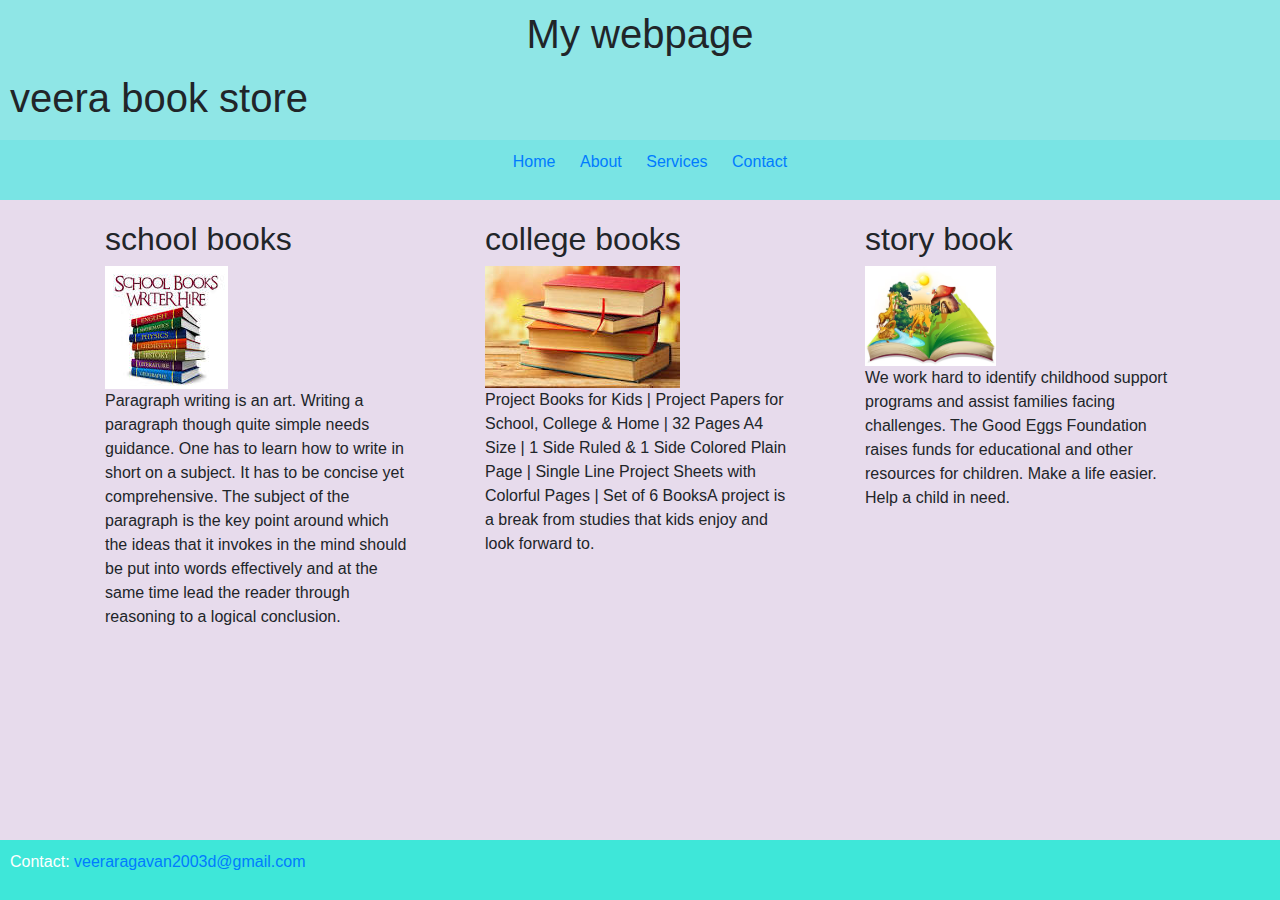
<file: index.html>
<!DOCTYPE html>
<html lang="en">
<head>
    <meta charset="UTF-8">
    <meta name="viewport" content="width=device-width, initial-scale=1.0">
    <link rel="stylesheet" href="https://stackpath.bootstrapcdn.com/bootstrap/4.5.2/css/bootstrap.min.css">
    <title>Three-Column Layout</title>
    <style>
        body {
            background-color: #e7dbec;
        }
        .header {
            background-color: #8fe6e6;
            color: rgb(221, 48, 17)#fcdf80;
            padding: 10px;
        }
        nav {
            background-color: #79e4e4;
            color: #fff;
            text-align: center;
            padding: 10px;
        }
        nav ul {
            list-style-type: none;
        }
        nav ul li {
            display: inline;
            margin-right: 20px;
        }
        .footer {
            background-color: #3ee7d9;
            color: #fff;
            padding: 10px;
            position: absolute;
            bottom: 0;
            width: 100%;
        }
        .content {
            padding: 20px;
        }
    </style>
</head>
<body>
    <div class="header">
       <center><h1>My webpage</h1></p></center> 
      <h1>veera book store</h1>
    </div>
    <nav>
        <header></header>
        <ul>
            <li><a href="#">Home</a></li>
            <li><a href="/about.html">About</a> </li>
            <li><a href="/service.html">Services</a></li>
            <li><a href="/contect.html">Contact</a></li>
        </ul>
    </nav>
    <div class="container">

        <div class="row">
            <div class="col-md-4">
                <div class="content">
                    <h2>school books</h2>
                    <img src="./scl book.jpg" alt="">
                    <p>Paragraph writing is an art. Writing a paragraph though quite simple needs guidance. One has to learn how to write in short on a subject. It has to be concise yet comprehensive. The subject of the paragraph is the key point around which the ideas that it invokes in the mind should be put into words effectively and at the same time lead the reader through reasoning to a logical conclusion.</p>
                    
                </div>
            </div>
            <div class="col-md-4">
                <div class="content">
                    <h2>college books</h2>
                    <img src="./clg book.jpg" alt="">
                    <p>Project Books for Kids | Project Papers for School, College & Home | 32 Pages A4 Size | 1 Side Ruled & 1 Side Colored Plain Page | Single Line Project Sheets with Colorful Pages | Set of 6 BooksA project is a break from studies that kids enjoy and look forward to.</p>
                </div>
            </div>
            <div class="col-md-4">
                <div class="content">
                    <h2>story book</h2>
                    <img src="./story book.avif " height="100" alt="">
                    <p>We work hard to identify childhood support programs and assist families facing challenges. The Good Eggs Foundation raises funds for educational and other resources for children. Make a life easier. Help a child in need. </p>
                </div>
            </div>
        </div>
    </div>
    <div class="footer">

            <p>Contact: <a href="veeraragavan2003d@gmail.com">veeraragavan2003d@gmail.com</a></p>
        </center> 
    </div>
</body>
</html>
</file>
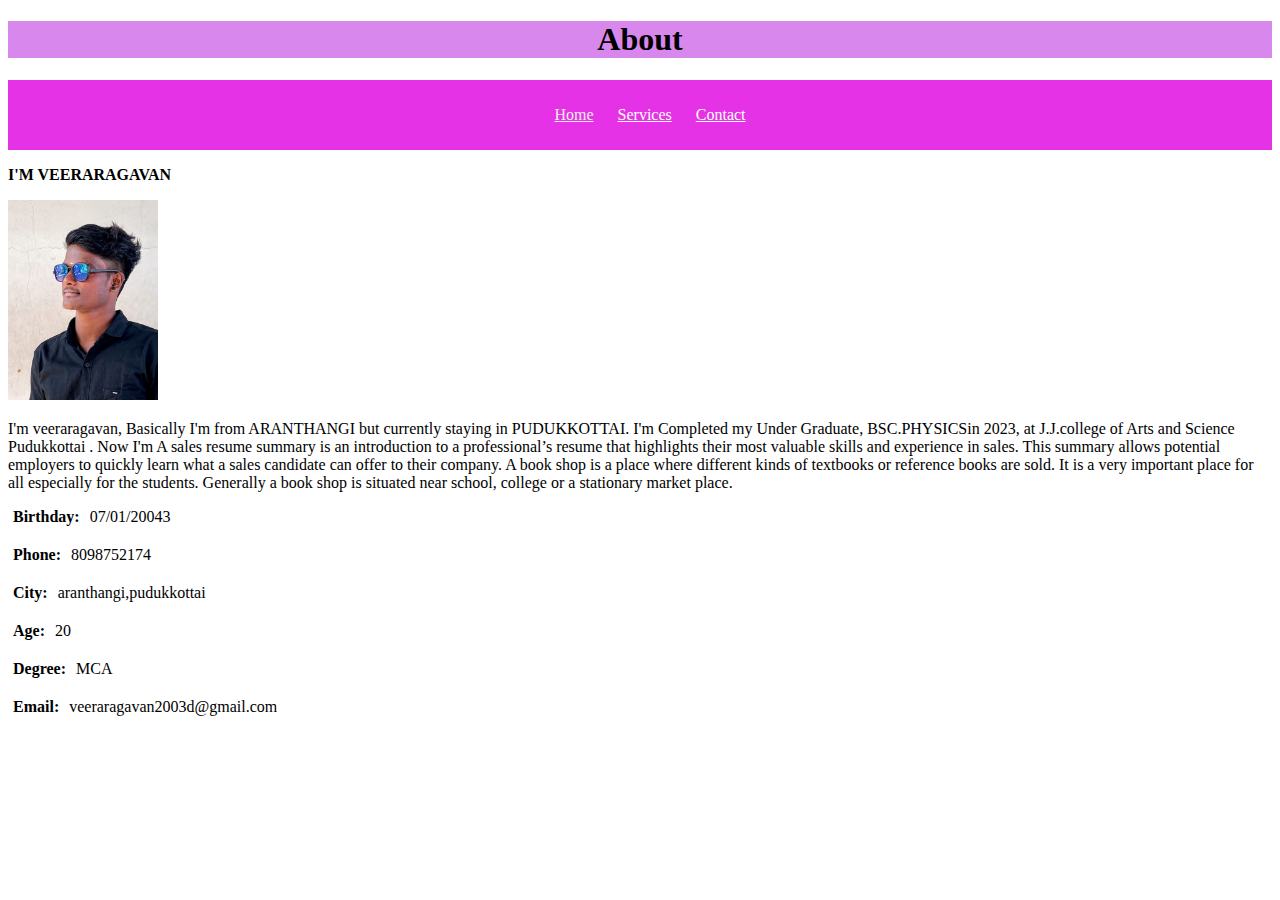
<file: about.html>
<!DOCTYPE html>
<html lang="en">
<head>
    <meta charset="UTF-8">
    <meta name="viewport" content="width=device-width, initial-scale=1.0">
    <title>Document</title>
    <style>
        .about .content h3 {
            font-weight: 700;
            font-size: 26px;
            color: #173b6c;
          }
          
          .about .content ul {
            list-style: none;
            padding: 0;
          }
          
          .about .content ul li {
            margin-bottom: 20px;
            display: flex;
            align-items: center;
          }
          
          .about .content ul strong {
            margin-right: 10px;
          }
          
          .about .content ul i {
            font-size: 16px;
            margin-right: 5px;
            color: #149ddd;
            line-height: 0;
          }
          
          .about .content p:last-child {
            margin-bottom: 0;
          }
          #back{
            background-color: rgb(216, 136, 236);
          }
          nav {
            background-color: #e632e6;
            color: #0a0909;
            text-align: center;
            padding: 10px;
        }
        nav ul {
            list-style-type: none;
        }
        nav ul li {
            display: inline;
            margin-right: 20px;
        }
        #a{
          color: #f3eded;
        }
        #b{
          color: #fff;
        }
        #c{
          color: #fff;
        }
    </style>
</head>
<body>
    <section id="about" class="about">
        <div class="container">
  
          <div class="section-title">
            <center><h1 id="back">About</h1></center>
            <nav>
              <ul>
                  <li><a id="a" href="/index.html">Home</a></li>
                 
                  <li><a id="b" href="/service.html">Services</a></li>
                  <li><a id="c" href="/contect.html">Contact</a></li>
              </ul>
          </nav>
            <p><strong><b>I'M VEERARAGAVAN </b></strong></p>
          </div>
  
          <div class="row">
            <div class="col-lg-4" data-aos="fade-right">
            </div>
            <div class="col-lg-8 pt-4 pt-lg-0 content" data-aos="fade-left"> 
              <img src="./ragav.jpeg" height="200">
             
              <p class="fst-italic">
                I'm veeraragavan, Basically I'm from ARANTHANGI but currently staying in PUDUKKOTTAI. I'm Completed my Under Graduate, BSC.PHYSICSin 2023, at J.J.college of Arts and Science Pudukkottai . Now I'm A sales resume summary is an introduction to a professional’s resume that highlights their most valuable skills and experience in sales. This summary allows potential employers to quickly learn what a sales candidate can offer to their company.
                A book shop is a place where different kinds of textbooks or reference books are sold. It is a very important place for all especially for the students. Generally a book shop is situated near school, college or a stationary market place.
              </p>
              <div class="row">
                <div class="col-lg-6">
                  <ul>
                    <li><i class="bi bi-chevron-right"></i> <strong>Birthday:</strong> <span>07/01/20043 </span></li>
                    
                    <li><i class="bi bi-chevron-right"></i> <strong>Phone:</strong> <span>8098752174</span></li>
                    <li><i class="bi bi-chevron-right"></i> <strong>City:</strong> <span>aranthangi,pudukkottai</span></li>
                  </ul>
                </div>
                <div class="col-lg-6">
                  <ul>
                    <li><i class="bi bi-chevron-right"></i> <strong>Age:</strong> <span>20</span></li>
                    <li><i class="bi bi-chevron-right"></i> <strong>Degree:</strong> <span>MCA</span></li>
                    <li><i class="bi bi-chevron-right"></i> <strong>Email:</strong> <span>veeraragavan2003d@gmail.com</span></li>
                    
                  </ul>
                </div>
              </div>
                 
            </div>
          </div>
</body>
</html>
</file>
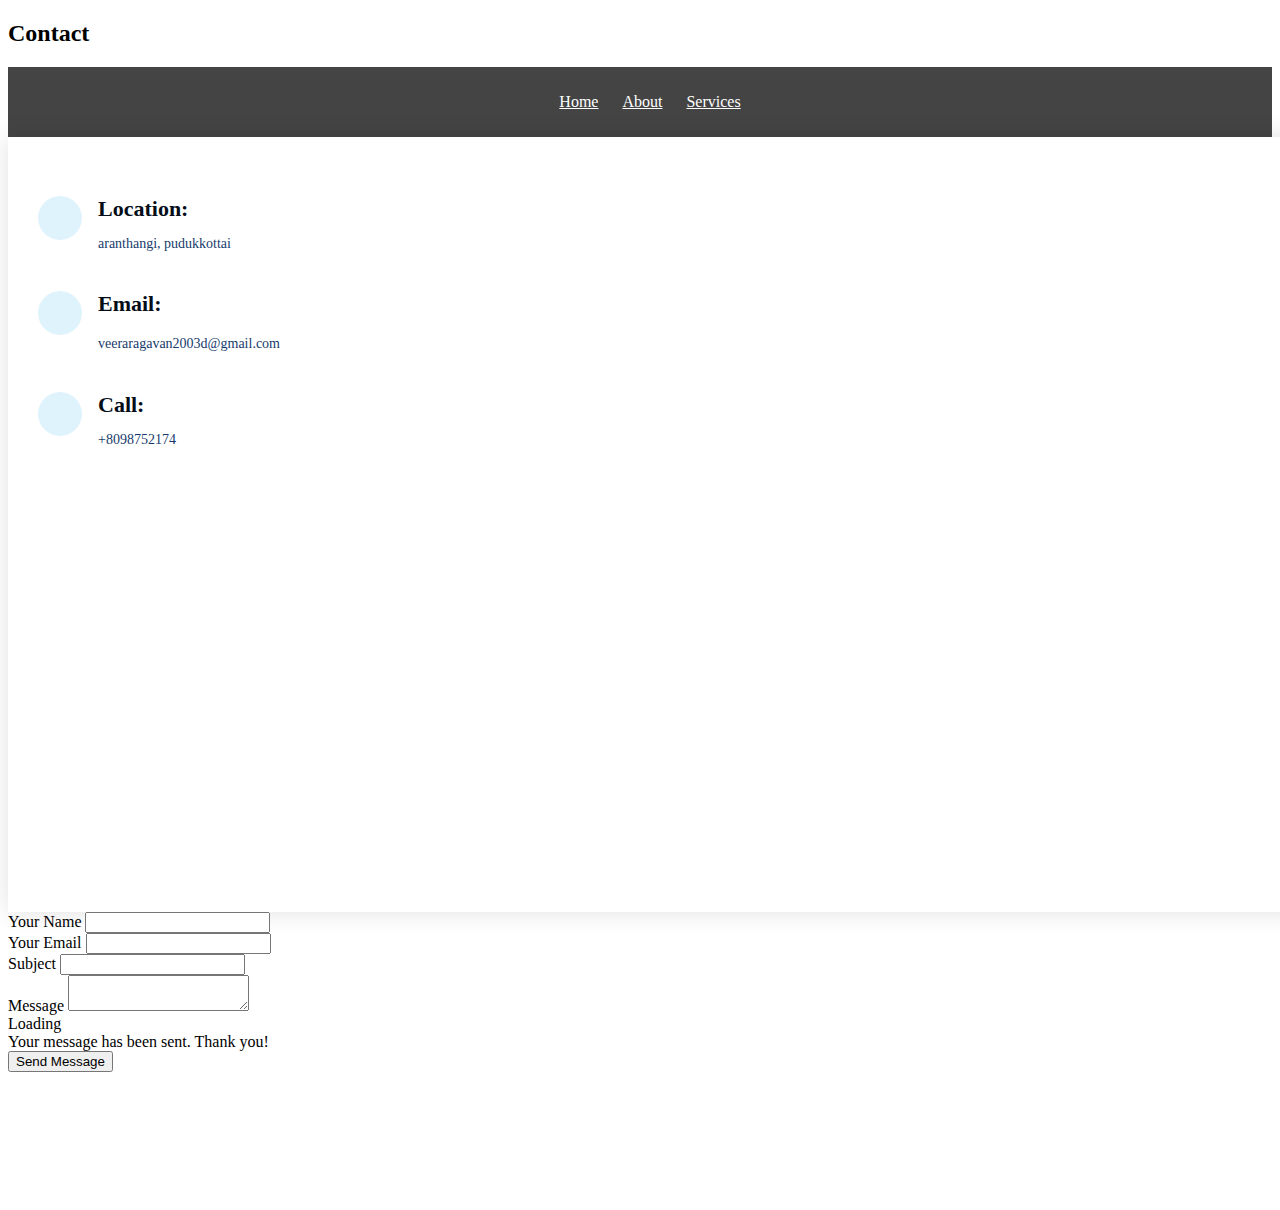
<file: contect.html>
<!DOCTYPE html>
<html lang="en">
<head>
    <meta charset="UTF-8">
    <meta name="viewport" content="width=device-width, initial-scale=1.0">
    <title>Document</title>
    <style>
        .contact {
            padding-bottom: 130px;
          }
          
          .contact .info {
            padding: 30px;
            background: #fff;
            width: 100%;
            box-shadow: 0 0 24px 0 rgba(0, 0, 0, 0.12);
          }
          
          .contact .info i {
            font-size: 20px;
            color: #149ddd;
            float: left;
            width: 44px;
            height: 44px;
            background: #dff3fc;
            display: flex;
            justify-content: center;
            align-items: center;
            border-radius: 50px;
            transition: all 0.3s ease-in-out;
          }
          
          .contact .info h4 {
            padding: 0 0 0 60px;
            font-size: 22px;
            font-weight: 600;
            margin-bottom: 5px;
            color: #050d18;
          }
          
          .contact .info p {
            padding: 0 0 10px 60px;
            margin-bottom: 20px;
            font-size: 14px;
            color: #173b6c;
          }
          
          .contact .info .email p {
            padding-top: 5px;
          }
          
          .contact .info .social-links {
            padding-left: 60px;
          }
          
          .contact .info .social-links a {
            font-size: 18px;
            display: inline-block;
            background: #333;
            color: #fff;
            line-height: 1;
            padding: 8px 0;
            border-radius: 50%;
            text-align: center;
            width: 36px;
            height: 36px;
            transition: 0.3s;
            margin-right: 10px;
          }
          
          .contact .info .social-links a:hover {
            background: #149ddd;
            color: #fff;
          }
          
          .contact .info .email:hover i,
          .contact .info .address:hover i,
          .contact .info .phone:hover i {
            background: #149ddd;
            color: #fff;
          }
          
          .contact .php-email-form {
            width: 100%;
            padding: 30px;
            background: #fff;
            box-shadow: 0 0 24px 0 rgba(0, 0, 0, 0.12);
          }
          
          .contact .php-email-form .form-group {
            padding-bottom: 8px;
          }
          
          .contact .php-email-form .validate {
            display: none;
            color: red;
            margin: 0 0 15px 0;
            font-weight: 400;
            font-size: 13px;
          }
          
          .contact .php-email-form .error-message {
            display: none;
            color: #fff;
            background: #ed3c0d;
            text-align: left;
            padding: 15px;
            font-weight: 600;
          }
          
          .contact .php-email-form .error-message br+br {
            margin-top: 25px;
          }
          
          .contact .php-email-form .sent-message {
            display: none;
            color: #fff;
            background: #18d26e;
            text-align: center;
            padding: 15px;
            font-weight: 600;
          }
          
          .contact .php-email-form .loading {
            display: none;
            background: #fff;
            text-align: center;
            padding: 15px;
          }
          
          .contact .php-email-form .loading:before {
            content: "";
            display: inline-block;
            border-radius: 50%;
            width: 24px;
            height: 24px;
            margin: 0 10px -6px 0;
            border: 3px solid #18d26e;
            border-top-color: #eee;
            animation: animate-loading 1s linear infinite;
          }
          
          .contact .php-email-form .form-group {
            margin-bottom: 15px;
          }
          
          .contact .php-email-form label {
            padding-bottom: 8px;
          }
          
          .contact .php-email-form input,
          .contact .php-email-form textarea {
            border-radius: 0;
            box-shadow: none;
            font-size: 14px;
          }
          
          .contact .php-email-form input {
            height: 44px;
          }
          
          .contact .php-email-form textarea {
            padding: 10px 15px;
          }
          
          .contact .php-email-form button[type=submit] {
            background: #149ddd;
            border: 0;
            padding: 10px 24px;
            color: #fff;
            transition: 0.4s;
            border-radius: 4px;
          }
          
          .contact .php-email-form button[type=submit]:hover {
            background: #37b3ed;
          }
          
          @keyframes animate-loading {
            0% {
              transform: rotate(0deg);
            }
          
            100% {
              transform: rotate(360deg);
            }
          }
          nav {
            background-color: #444;
            color: #fff;
            text-align: center;
            padding: 10px;
           }
          nav ul {
            list-style-type: none;
          }
          nav ul li {
            display: inline;
            margin-right: 20px;
          }
          #a{
            color: #fff;
          }
          #b{
            color: #fff;
          }
          #c{
            color: #fff;
          }
          
    </style>
</head>
<body>
    <section id="contact" class="contact">
        <div class="container">
  
          <div class="section-title">
            <h2>Contact</h2>
            
          </div>
          <nav>
            <ul>
                <li><a id="a" href="/index.html">Home</a></li>
                <li><a id="b" href="/about.html">About</a></li>
                <li><a id="c" href="/service.html">Services</a></li>
                
            </ul>
        </nav>
          <div class="row" data-aos="fade-in">
  
            <div class="col-lg-5 d-flex align-items-stretch">
              <div class="info">
                <div class="address">
                  <i class="bi bi-geo-alt"></i>
                  <h4>Location:</h4>
                   <p>aranthangi, pudukkottai</p>

                


                </div>
  
                <div class="email">
                  <i class="bi bi-envelope"></i>
                  <h4>Email:</h4>
                  <p>veeraragavan2003d@gmail.com</p>
                </div>
  
                <div class="phone">
                  <i class="bi bi-phone"></i>
                  <h4>Call:</h4>
                  <p>+8098752174 </p>
                </div>
  
                <iframe src="https://www.google.com/maps/embed?pb=!1m14!1m12!1m3!1d62659.996140761265!2d76.97858559999999!3d11.0198784!2m3!1f0!2f0!3f0!3m2!1i1024!2i768!4f13.1!5e0!3m2!1sen!2sin!4v1697438204629!5m2!1sen!2sin" width="350" height="400" style="border:0;" allowfullscreen="" loading="lazy" referrerpolicy="no-referrer-when-downgrade"></iframe>
              </div>
  
            </div>
  
            <div class="col-lg-7 mt-5 mt-lg-0 d-flex align-items-stretch">
              <form action="https://formsubmit.co/kavinkumar01516@gmail.com" method="POST">
                <div class="row">
                  <div class="form-group col-md-6">
                    <label for="name">Your Name</label>
                    <input type="text" name="name" class="form-control" id="name" required>
                  </div>
                  <div class="form-group col-md-6">
                    <label for="name">Your Email</label>
                    <input type="email" class="form-control" name="email" id="email" required>
                  </div>
                </div>
                <div class="form-group">
                  <label for="name">Subject</label>
                  <input type="text" class="form-control" name="subject" id="subject" required>
                </div>
                <div class="form-group">
                  <label for="name">Message</label>
                  <textarea class="form-control" name="message" required></textarea>
                </div>
                <div class="my-3">
                  <div class="loading">Loading</div>
                  <div class="error-message"></div>
                  <div class="sent-message">Your message has been sent. Thank you!</div>
                </div>
                <div class="text-center"><button type="submit">Send Message</button></div>
              </form>
            </div>
  
          </div>
  
        </div>
</body>
</html>
</file>
